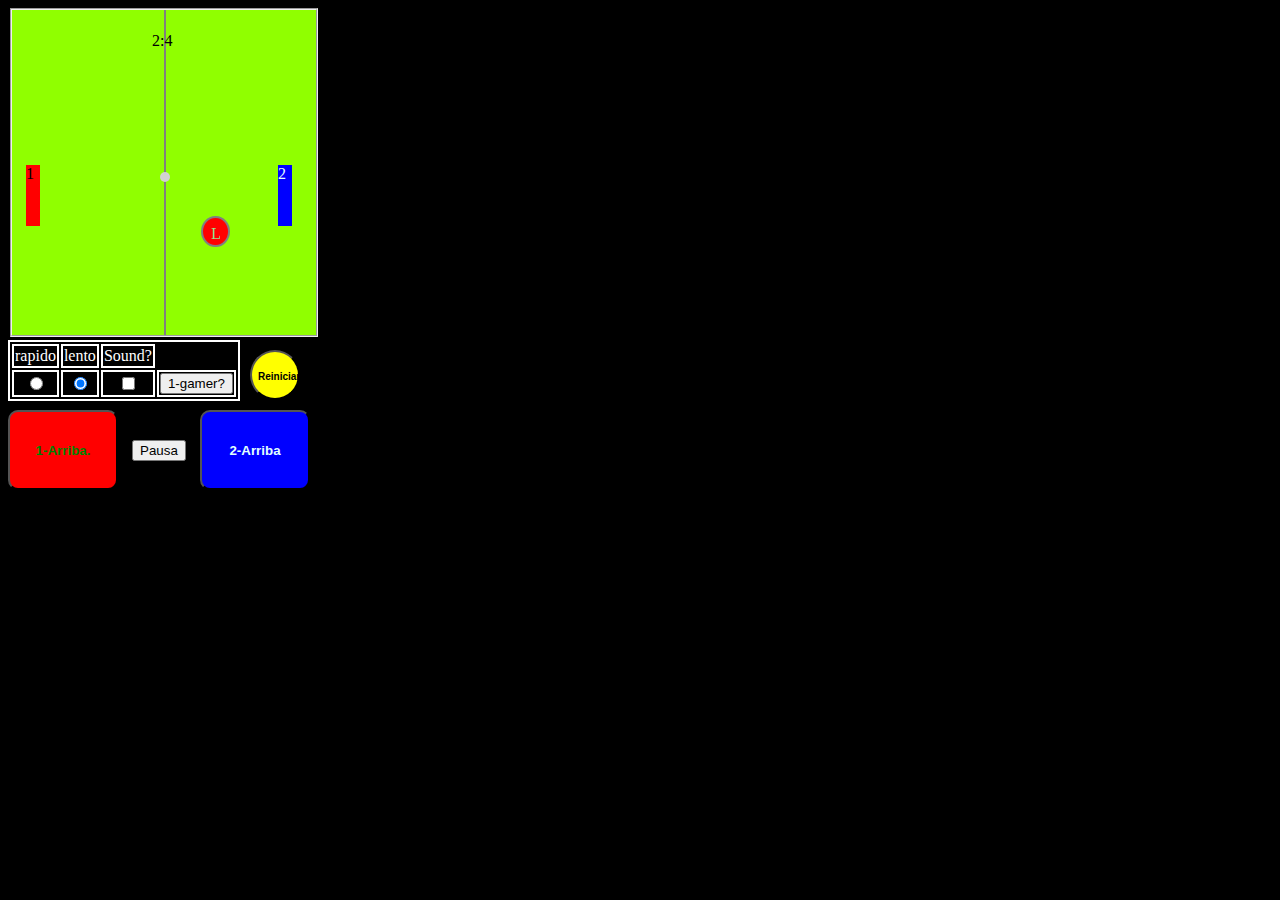
<file: index.html>
<!--Update codes for bugs.-->
<!doctype html>
<html lang="es">
    <head>
        <title>Juego_con_html_css_js</title>
        <meta charset="utf-8"/>
        <meta name="viewport" content="width=device-width, initial-scale=1"/>
        <link rel="stylesheet" href="ping pong.css"/>
    </head>
    <body onload="main();">
        <script src="ping pong.js"></script>
        <fieldset id="canva-game">
            <div id="gamer-red">
                1
            </div>
            <div id="gamer-blue">
                2
            </div>
            <div id="ball">
                <span>
                    L
                </span>
            </div>
            <div id="medio"></div>
            <div id="div3"><span id="text-pause" style="position:absolute;left:-27px;top:-20;font-size:2em;display:none;">pausa</span></div>
            <p style="position:absolute;left:140px;">
                2:4
            </p>
        </fieldset>
        <button type="button" id="boton1" onclick="jugador(0)" style="width:110px;height:80px;color:green;">
            <b>1-Arriba.</b>
        </button>
        <button type="button" onclick="if(!ifsing_ply)jugador(1)" id="boton2" style="width:110px;height:80px;color:lightcyan;">
            <b>2-Arriba</b>
            <img class="lentes" src="./lentes.svg" width="50" height="50" />
        </button>
        <button type="button" id="pausa" onclick="pausa(this);">
            Pausa
        </button>
        <button type="button" id="Reinicio" onclick="if(confirm('Seguro que deseas reiniciar todo.'))reinicio()">
            <b id="b">
                Reiniciar
            </b>
        </button>
        <table>
            <tr>
                <td>
                    <label for="rapido">
                        rapido
                    </label>
                </td>
                <td>
                    <label for="lento">
                        lento
                    </label>
                </td>
                <td>
                    <label for="mute">
                        Sound?
                    </label>
                </td>
            </tr>
            <tr>
                <td>
                    <input type="radio" id="rapido" onclick="change_speed('R');" name="velo"/>
                </td>
                <td>
                    <input type="radio" id="lento" onclick="change_speed('L');" name="velo" checked/>
                </td>
                <td>
                    <input type="checkbox" id="mute" onclick="if_sound=!if_sound"/>
                </td>
                <td>
                    <button id="gamer_1" onclick="single_player(this);">
                        1-gamer?
                    </button>
                </td>
            </tr>
        </table>
        <script>
            /*Para variables*/
            "uses strict";
            const TABLE_WIDTH=280;//Definimos las dimensiones base
            const TABLE_HEIGHT=309;
            const center_width=TABLE_WIDTH/2;//Definimos el centro
            const center_height=TABLE_HEIGHT/2;
            const gamer_width=regla_de_3(100,TABLE_WIDTH,5);//Definimos las dimensiones de las raquetas.
            const gamer_height=regla_de_3(100,TABLE_HEIGHT,20);
            const ball_width=regla_de_3(100,TABLE_WIDTH,9);//Definimos las dimensiones de la pelota.
            const ball_height=regla_de_3(100,TABLE_HEIGHT,9);
            const bad_speed=90;//Velocidades para que el jugador personalize.
            const good_speed=140;
            var pers=[
                //Solo es necesario dos variables.
                new dim(gamer_width,center_height,gamer_width,gamer_height,D("gamer-red") ),/*Rojo*/
                new dim(TABLE_WIDTH-gamer_width,center_height,gamer_width,gamer_height,D("gamer-blue") )/*Azul.*/
            ];
            var times=0.01;//Tiempo por fotogramas.
            var p=document.querySelector("p");//Puntaje
            var ball=new dim(center_width,center_height,ball_width,ball_height,D("ball"),times,bad_speed );
            var set;//Intervalo actual.
            var game;//Para la funcion principal
            var if_pausa=false;
            var if_sound=false;
            var ifsing_ply=false;//Si es falso se dejara el modo dos jugadores.
            /**
             * Cambia la distancia que puede viajar la pelota por fotogramas
             * @param  {[type]} char L para lento, lo demas rapido.
             */
            function change_speed(char){
                ball.change_dist(times,(char=='L')?bad_speed:good_speed)
                ball.obj.innerHTML=char;
            }
            function main(){//Solo incluyo esta funcion por costumbre con C. Realmente no es necesaria.
                let table=document.getElementById("canva-game");
                table.style.width=TABLE_WIDTH+"px";
                table.style.height=TABLE_HEIGHT+"px";
                reinicio();//Iniciamos todas la variables globales.
                game=function(){
                    if (if_pausa)
                        return;
                    subir();
                    der();
                    control();
                    ball.move();
                }
                document.addEventListener("keydown", key_run);
                set=setInterval(game,times*1000);//Iniciamos el juego.
            }
            ////Mover la pelota verticalmente.
            function subir(){
                if ( ball.y < 0 )
                    ball.dirs['y']=true;
                else if( ball.y > TABLE_HEIGHT-2 )
                     ball.dirs['y']=false;
                ball.y+=( ball.dirs['y'] )?ball.dist:-ball.dist;
            }
            ////Mover la pelota lateralmente
            function der(){
                ball.x+=( ball.dirs['x'] )?ball.dist:-ball.dist;
                if ( ball.x < 0 || ball.x > TABLE_WIDTH){//Se sale de la pantalla.
                    let i=(ball.x < 0)?1:0;
                    ball.x=center_width;
                    ball.y=center_height;
                    ball.dirs['x']=i;
                    pers[i].pto++;
                    //Sonido feo
                    SOUND(300,0.05,if_sound);
                    SOUND(200,0.05,if_sound);
                    SOUND(500,0.05,if_sound);
                    SOUND(100,0.05,if_sound);
                    //Actualizamos el marcador.
                    p.innerHTML="<b style='color:red;'>"+pers[0].pto+"</b>"+":"+"<b style='color:blue;'>"+pers[1].pto+"</b>";
                }
            }
            ////Comprobamos si la pelota toco raqueta.
            function control(){
                const mw=ball.w>>1;
                const mh=ball.h>>1;
                if (ball.x<center_width){ //Si es menor al la mitad del tablero
                    if (ball.x-mw<pers[0].x && pers[0].y + pers[0].h > ball.y - mh && pers[0].y < ball.y + mh){
                        ball.dirs['x']=1;
                        SOUND(500,0.05,if_sound);
                        SOUND(450,0.05,if_sound);
                        SOUND(600,0.05,if_sound);
                    }
                    ball.change_color("blue","lightcyan");
                }else{ //Si es mayor
                     if(ball.x + mw > pers[1].x && pers[1].y + pers[1].h > ball.y - mh && pers[1].y < ball.y + mh){
                        ball.dirs['x']=0;
                        SOUND(500,0.05,if_sound);
                        SOUND(450,0.05,if_sound);
                        SOUND(600,0.05,if_sound);
                    }
                    ball.change_color("red");
                }
            }
            ////Reiniciamos el juego.
            function reinicio(){
                pers[0].pto=0;
                pers[1].pto=0;
                ball.x=center_width;
                ball.y=center_height;
                ball.dirs={'x':random(1),'y':random(1)};
                if (if_pausa)
                    pausa(document.getElementById("pausa"));
            }
            ////Se paua el juego
            function pausa(button){
                let txt_p=document.getElementById("text-pause");
                if_pausa=!if_pausa;
                if (!if_pausa){
                    button.innerHTML="pausa";
                    txt_p.style.display="none";
                    return;
                }
                button.innerHTML="resumen";
                txt_p.style.display="inline";
            }
            ////Movemos el jugador 0 o 1
            function jugador(i){
                if (if_pausa)return;
                //Si el personaje actual sobre pasa al borde: entonces lo ponemos al final.
                pers[i].y-=gamer_height;
                if (pers[i].y<-(gamer_height>>1)){
                    pers[i].y=TABLE_HEIGHT-gamer_height;
                }else if (pers[i].y>TABLE_HEIGHT){
                    pers[i].y=0+gamer_height;
                }
                pers[i].obj.style.top=pers[i].y+"px";
            }
            ////Activamos el single player:D
            function single_player(b){
                let img=document.getElementsByClassName("lentes")[0];
                let txt=document.querySelector("#boton2 b");
                if (!ifsing_ply){ifsing_ply=true;
                    b.innerHTML="2-gamer?"

                    txt.style.display="none";
                    
                    img.style.display="inline";
                    img.style.animation="bajar 2s";
                    
                    pers[1].y=0;
                    handle=()=>{
                        if (!ifsing_ply)return;
                        pers[1].h+=1;
                        if (pers[1].h<TABLE_HEIGHT){
                            setTimeout(handle,0.01*1000);
                        }
                        pers[1].obj.style.height=pers[1].h+"px";
                        pers[1].obj.style.top="0px";
                    };
                    setTimeout(handle,0.01*1000);
                }else{
                    b.innerHTML="1-gamer?"

                    txt.style.display="inline";

                    ifsing_ply=false;

                    img.style.animation="subir 2s";
                    setTimeout(()=>{
                        if(ifsing_ply)return;
                        img.style.display="none";
                    },1990);
                    pers[1].h=gamer_height;
                    pers[1].obj.style.height=pers[1].h+"px";
                    pers[1].obj.style.top=center_height+"px";
                }
            }
            /**
             * Tratamos el teclado:D
             * @param  {event} e Evento keydown
             */
            function key_run(e){
                switch (event.keyCode) {
                    case 38: // Arriba
                        if(ifsing_ply)return;//Para no tener error en el modo pro
                        jugador(1);
                        break;
                    case 87://W o w
                    case 119:
                        jugador(0);
                        break;
                    case 80://P o p
                    case 112:
                        if_pausa=!if_pausa;
                        break;
                }
            }
        </script>
    </body>
</html>
</file>
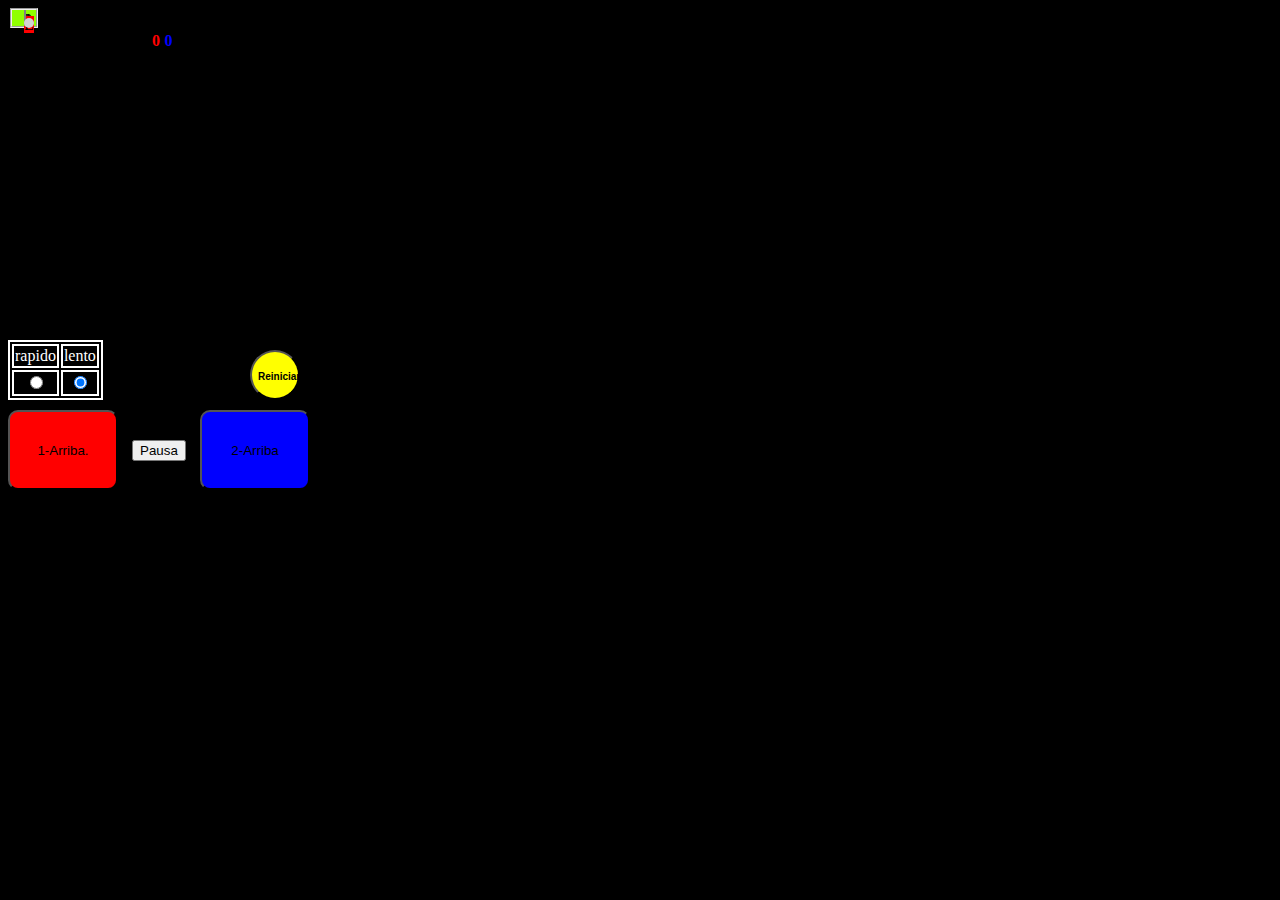
<file: Ping pong.html>
<!--Update codes for bugs.-->
<!doctype html>
<html lang="es">
    <head>
        <title>Juego_con_html_css_js</title>
        <meta charset="utf-8"/>
        <meta name="viewport" content="width=device-width, initial-scale=1"/>
        <link rel="stylesheet" href="ping pong.css"/>
    </head>
    <body onload="main();">
        <script src="ping pong.js"></script>
        <fieldset>
            <div id="dibujo">
                1
            </div>
            <div id="div2">
                2
            </div>
            <div id="dib1">
                <span id="dib3">
                    L
                </span>
            </div>
            <div id="medio"></div>
            <div id="div3"><span id="text-pause" style="position:absolute;left:-27px;top:-20;font-size:2em;display:none;">pausa</span></div>
            <p style="position:absolute;left:140px;">
                2:4
            </p>
        </fieldset>
        <button type="button" id="boton1" onclick="jugador(0)" style="width:110px;height:80px;">
            1-Arriba.
        </button>
        <button type="button" onclick="jugador(1)" id="boton2" style="width:110px;height:80px;">
            2-Arriba
        </button>
        <button type="button" id="pausa" onclick="pausa(this,set)">
            Pausa
        </button>
        <button type="button" id="Reinicio" onclick="if(confirm('Seguro que deseas reiniciar todo.'))reinicio()">
            <b id="b">
                Reiniciar
            </b>
        </button>
        <table>
            <tr>
                <td>
                    <label for="rapido">
                        rapido
                    </label>
                </td>
                <td>
                    <label for="lento">
                        lento
                    </label>
                </td>
            </tr>
            <tr>
                <td>
                    <input type="radio" id="rapido" onclick="times=-10;if(!if_pausa){vel(times,'R');}" name="velo"/>
                </td>
                <td>
                    <input type="radio" id="lento" onclick="times=10;if(!if_pausa){vel(times,'L');}" name="velo" checked/>
                </td>
            </tr>
        </table>
        <script>
            /*Para variables*/
            "uses strict";
            
            var pers=[
                //Solo es necesario dos variables.
                new dim(undefined,1,undefined,undefined,D("dibujo") ),/*Rojo*/
                new dim(undefined,1,undefined,undefined,D("div2") )/*Azul.*/
            ];
            var p=document.querySelector("p");
            var ball=new dim(35,38,undefined,undefined,D("dib3") );
            var set;
            var game;
            var times=10;//Lento.
            var if_pausa=false;
            function vel(speed,char){
                clearInterval(set);
                sets(speed);
                ball.obj.innerHTML=char;
            }/*Recuerda puedes hacer: ball.dir para reemplazar dirs.*/
            function sets(x){
                set=setInterval(game,x);
            }
            function main(){//Solo incluyo esta funcion por costumbre con C. Realmente no es necesaria.
                reinicio();//Iniciamos todas la variables globales.
                game=function(){
                    subir();
                    der();
                    control();
                    ball.move();
                    p.innerHTML="<b style='color:red;'>"+pers[0].pto+"</b>"+":"+"<b style='color:blue;'>"+pers[1].pto+"</b>";
                }
                sets(times);//Iniciamos el juego.
            }//Sera llamada por body;
            
            function subir(){
                if ( ball.y < -110 )
                    ball.dirs['y']=true;
                else if( ball.y > 171 )
                     ball.dirs['y']=false;
                ball.y=( ball.dirs['y'] )?ball.y+1:ball.y-1;
            }
            
            function der(){
                ball.x=( ball.dirs['x'] )?ball.x+1:ball.x-1;
                if ( ball.x < -100 || ball.x > 165){
                    ball.x=30;
                    ball.y=38;
                    var i=(ball.x < -100)?1:0;
                    ball.dirs['x']=i;
                    pers[(i)?0:1].pto++;
                    SOUND(300,0.05);
                    SOUND(200,0.05);
                    SOUND(500,0.05);
                    SOUND(100,0.05);
                }
            }
            function control(){
                ball.change_color( ( (ball.x > 2)?"red":"blue" ) );
                const limite_1=ball.y+80;
                const limite_2=ball.y+130;
                if (
                    ball.x< -76 &&
                    pers[0].y > limite_1 &&
                    pers[0].y < limite_2
                ){
                    ball.dirs['x']=1;
                    SOUND(500,0.05);
                    SOUND(450,0.05);
                    SOUND(600,0.05);
                }
                if (
                    ball.x>145 &&
                    pers[1].y >limite_1 &&
                    pers[1].y < limite_2
                ){
                    ball.dirs['x']=0;
                    SOUND(500,0.05);
                    SOUND(450,0.05);
                    SOUND(600,0.05);
                }
            }/*Optimizar mas este codigo.*/
            //Estas funciones serán llamada por uno de los botones. Claro los botones no van a llamar a todas las funciones, pero si a una de ellas.
            function reinicio(){
                pers[0].pto=0;
                pers[1].pto=0;
                ball.x=30;
                ball.y=38;
                ball.dirs={'x':random(1),'y':random(1)};
            }
            function pausa(button,set){
                clearInterval(set);
                button.innerHTML="resumen";
                button.setAttribute("onclick","set=resumen(this,times);");
                if_pausa=true;
                D("text-pause").style.display="inline";
            }
            function resumen(button,time){
                set=setInterval(game,time);
                button.innerHTML="pausa";
                button.setAttribute("onclick","pausa(this,set);");
                if_pausa=false;
                D("text-pause").style.display="none";
                return set;
            }
            function jugador(i){
                //Si el personaje actual sobre pasa al borde: entonces lo ponemos al final. 
                pers[i].y=( pers[i].y <1 )? 265 : pers[i].y-50;
                pers[i].obj.style.top=pers[i].y+"px";
            }
            
            
        </script>
    </body>
</html>
</file>
<file: ping pong.css>
body{
    background-color:black;
}
fieldset,div,#boton1,#boton2,#ball,#pausa,#Reinicio,table{
    position:absolute;
}
fieldset{
    background-color:#90ff00;
    display: block;
}
#gamer-red{
    background-color:red;
}
#gamer-blue{
    background-color:blue;
    color:lightcyan;
}
#div3{
    width:10px;
    height:10px;
    border-radius:5px;
    background-color:rgb(210,210,210);
    position:absolute;
    left:48.7%;
    top:50%;
}
#boton1,#boton2{
    top:410px;
    -webkit-border-radius:10px;
}
#boton1{
    background-color:red;
}
#boton2{
    left:200px;
    background-color:blue;
}
#medio{
    background-color:gray;
    width:2px;
    height:100%;
    top:0%;
    left:50%;
}
#ball{
    width:30px;
    height:30px;
    border-radius:50%;
    top:35.5%;
    left:35%;
    background-color:#afff00;
    border:2px solid gray;
    position: fixed;
    text-align:center;
}
#ball span{
    color:lightgreen;
    position:relative;
    top:26%;
    font-size:1em;
    display:block;
}
#pausa{
    left:132px;
  top:440px;
}
#Reinicio{
    width:50px;
    height:50px;
    border-radius:25px;
    left:250px;
    top:350px;
    background-color:yellow;
}
#b{
    font-size:10px;
}
table{
    top:340px;
    color:white;
    text-align:center;
    border:2px solid white;
}
td{
    border:2px solid white;
}
/* Establecer la posición inicial de la imagen svg */
button .lentes {
  position: absolute;
  display: none;
  top: 0px; /* Poner la imagen por encima del botón */
  left: 50%; /* Centrar la imagen horizontalmente */
  transform: translateX(-50%); /* Ajustar la posición para que coincida con el centro del botón */
}
@keyframes bajar {
  from {
    top: -100px; /* Posición inicial */
  }
  to {
    top: 0; /* Posición final */
  }
}
@keyframes subir {
  from {
    top: 0px; /* Posición inicial */
  }
  to {
    top: -100px; /* Posición final */
  }
}
</file>
